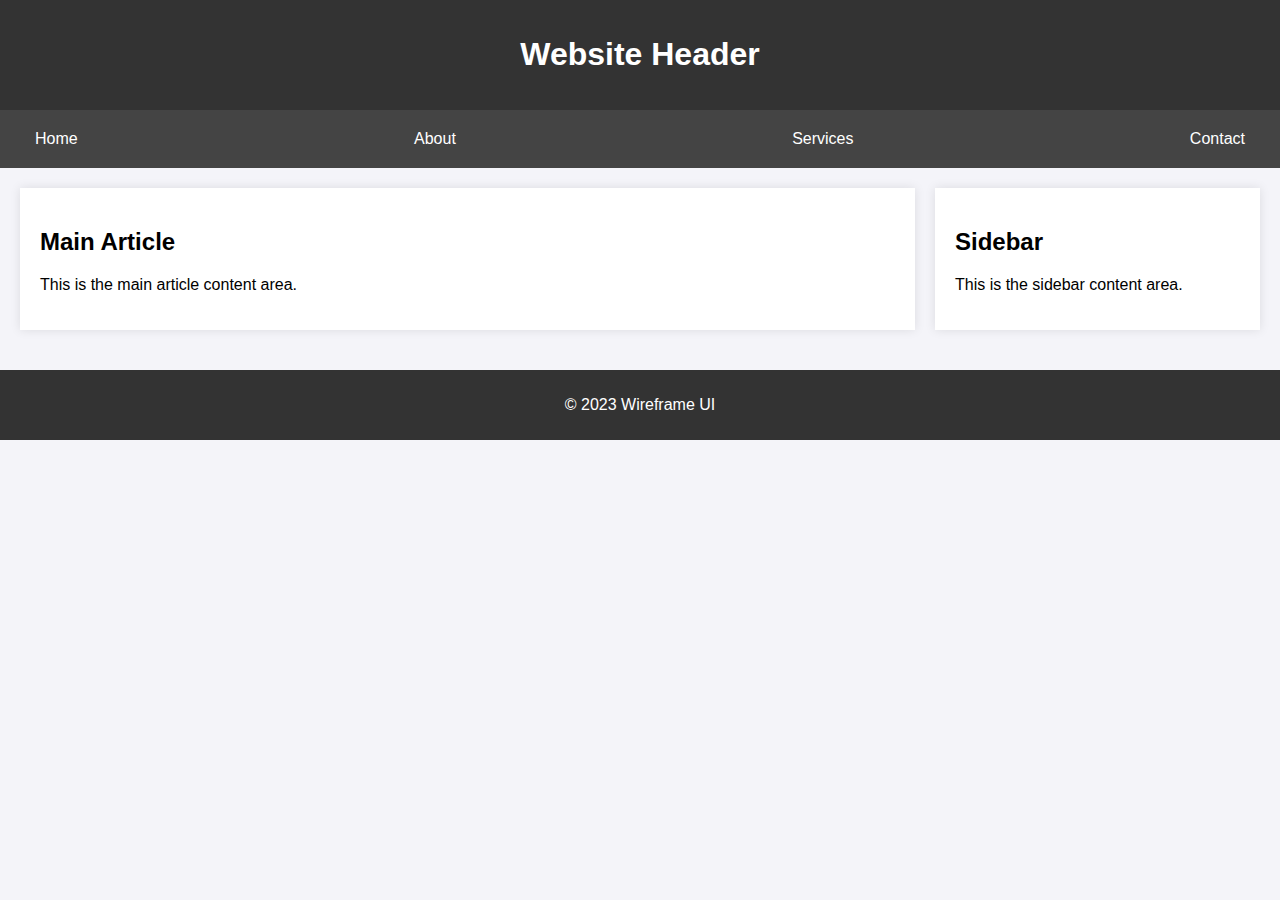
<file: index.html>
<!DOCTYPE html>
<html lang="en">
  <head>
    <meta charset="UTF-8" />
    <meta name="viewport" content="width=device-width, initial-scale=1.0" />
    <title>Wireframe UI</title>
    <style>
      body {
        font-family: Arial, sans-serif;
        margin: 0;
        padding: 0;
        background-color: #f4f4f9;
      }
      .header {
        background-color: #333;
        color: #fff;
        padding: 15px;
        text-align: center;
      }
      .nav {
        display: flex;
        justify-content: space-between;
        background-color: #444;
        padding: 10px 20px;
      }
      .nav a {
        color: #fff;
        text-decoration: none;
        padding: 10px 15px;
      }
      .main-content {
        display: flex;
        justify-content: space-between;
        padding: 20px;
      }
      .article {
        flex: 3;
        padding: 20px;
        background-color: #fff;
        box-shadow: 0 0 10px rgba(0, 0, 0, 0.1);
        margin-right: 20px;
      }
      .sidebar {
        flex: 1;
        padding: 20px;
        background-color: #fff;
        box-shadow: 0 0 10px rgba(0, 0, 0, 0.1);
      }
      .footer {
        background-color: #333;
        color: #fff;
        text-align: center;
        padding: 10px;
        margin-top: 20px;
      }
    </style>
  </head>
  <body>
    <header class="header">
      <h1>Website Header</h1>
    </header>
    <nav class="nav">
      <a href="#">Home</a>
      <a href="#">About</a>
      <a href="#">Services</a>
      <a href="#">Contact</a>
    </nav>
    <div class="main-content">
      <div class="article">
        <h2>Main Article</h2>
        <p>This is the main article content area.</p>
      </div>
      <aside class="sidebar">
        <h2>Sidebar</h2>
        <p>This is the sidebar content area.</p>
      </aside>
    </div>
    <footer class="footer">
      <p>&copy; 2023 Wireframe UI</p>
    </footer>
  </body>
</html>
</file>
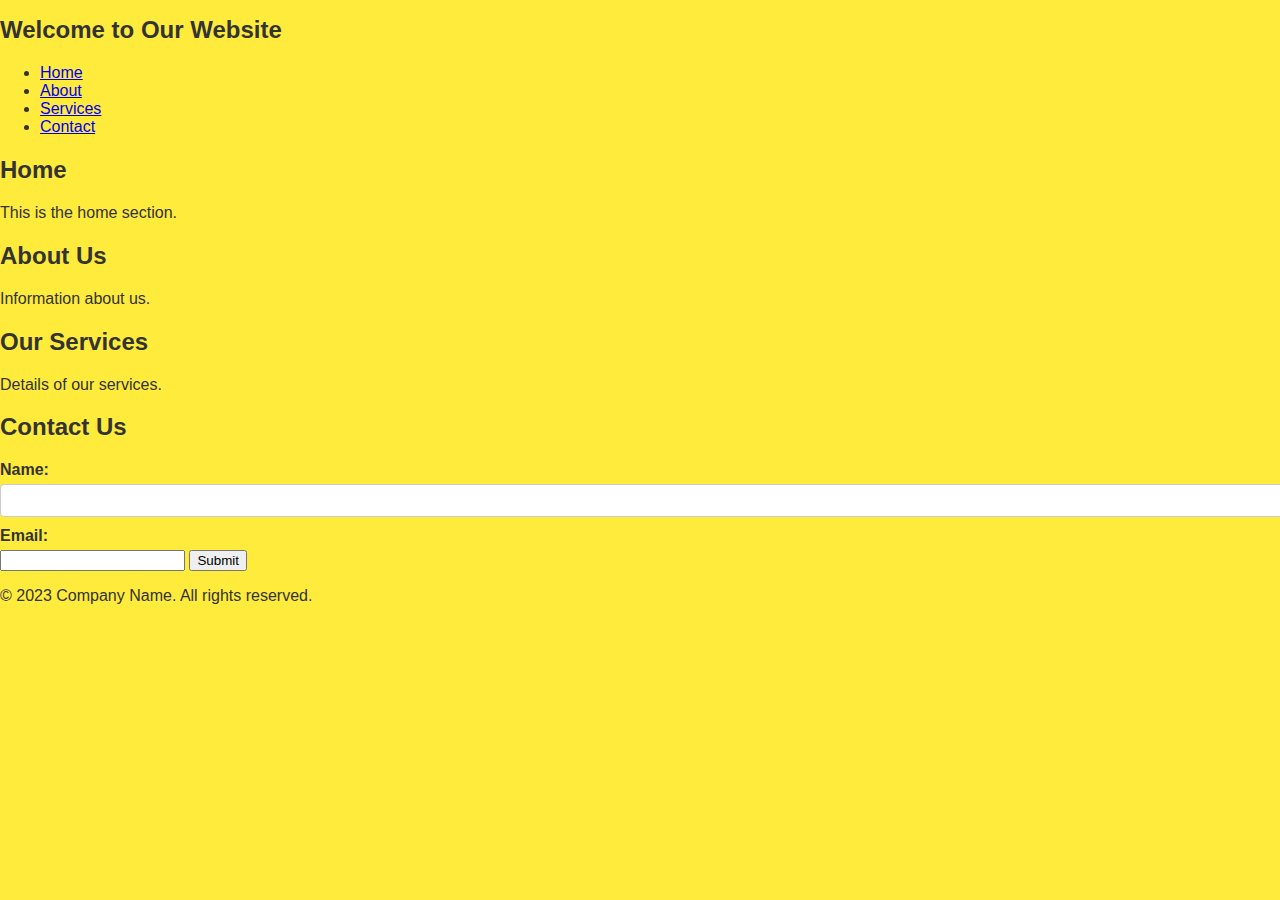
<file: public/index.html>
<!DOCTYPE html>
<html lang="en">
<head>
    <meta charset="UTF-8">
    <meta name="viewport" content="width=device-width, initial-scale=1.0">
    <title>Wireframe UI</title>
    <link rel="stylesheet" href="styles.css">
</head>
<body>
    <header>
        <h1>Welcome to Our Website</h1>
    </header>
    <nav>
        <ul>
            <li><a href="#home">Home</a></li>
            <li><a href="#about">About</a></li>
            <li><a href="#services">Services</a></li>
            <li><a href="#contact">Contact</a></li>
        </ul>
    </nav>
    <main>
        <section id="home">
            <h2>Home</h2>
            <p>This is the home section.</p>
        </section>
        <section id="about">
            <h2>About Us</h2>
            <p>Information about us.</p>
        </section>
        <section id="services">
            <h2>Our Services</h2>
            <p>Details of our services.</p>
        </section>
        <section id="contact">
            <h2>Contact Us</h2>
            <form>
                <label for="name">Name:</label>
                <input type="text" id="name" name="name" required>
                <label for="email">Email:</label>
                <input type="email" id="email" name="email" required>
                <input type="submit" value="Submit">
            </form>
        </section>
    </main>
    <footer>
        <p>&copy; 2023 Company Name. All rights reserved.</p>
    </footer>
    <script src="scripts.js"></script>
</body>
</html>
</file>
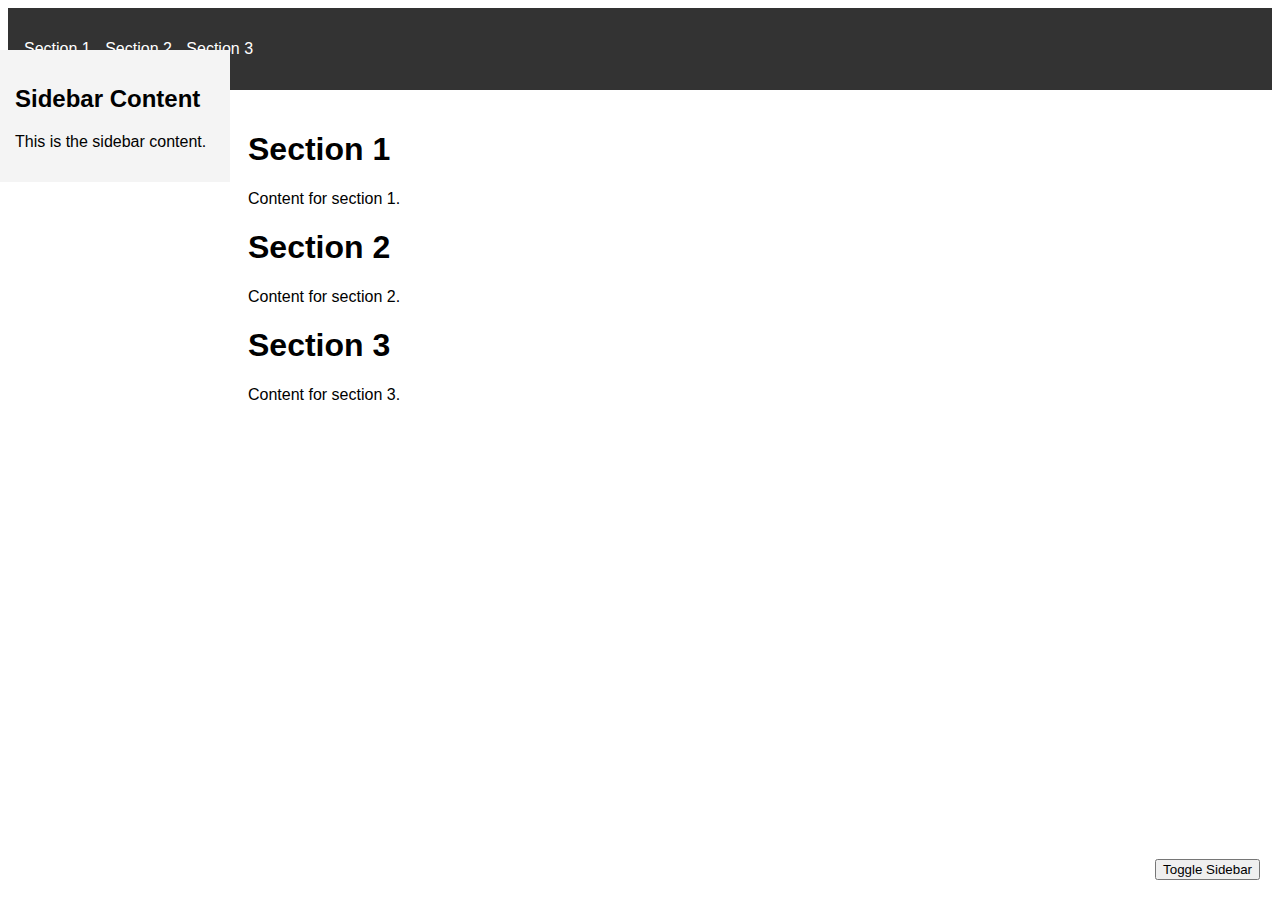
<file: src/index.html>
<!DOCTYPE html>
<html lang="en">
<head>
    <meta charset="UTF-8">
    <meta name="viewport" content="width=device-width, initial-scale=1.0">
    <title>Slack Code UI</title>
    <style>
        body {
            font-family: Arial, sans-serif;
        }
        nav {
            background-color: #333;
            color: white;
            padding: 1em;
        }
        nav ul {
            list-style-type: none;
            padding: 0;
        }
        nav ul li {
            display: inline;
            margin-right: 10px;
        }
        nav ul li a {
            color: white;
            text-decoration: none;
        }
        .sidebar {
            width: 200px;
            background-color: #f4f4f4;
            padding: 15px;
            position: fixed;
            top: 50px;
            left: 0;
        }
        .content {
            margin-left: 220px;
            padding: 20px;
        }
    </style>
</head>
<body>
    <nav>
        <ul>
            <li><a href="#section1">Section 1</a></li>
            <li><a href="#section2">Section 2</a></li>
            <li><a href="#section3">Section 3</a></li>
        </ul>
    </nav>
    <div class="sidebar">
        <h2>Sidebar Content</h2>
        <p>This is the sidebar content.</p>
    </div>
    <div class="content">
        <h1 id="section1">Section 1</h1>
        <p>Content for section 1.</p>
        <h1 id="section2">Section 2</h1>
        <p>Content for section 2.</p>
        <h1 id="section3">Section 3</h1>
        <p>Content for section 3.</p>
    </div>
    <button id="sidebarToggle" style="position: fixed; bottom: 20px; right: 20px;">Toggle Sidebar</button>

    <script>
        document.addEventListener('DOMContentLoaded', function() {
            const navLinks = document.querySelectorAll('nav a');
            navLinks.forEach(link => {
                link.addEventListener('click', function(event) {
                    event.preventDefault();
                    const targetId = this.getAttribute('href').substring(1);
                    const targetElement = document.getElementById(targetId);
                    if (targetElement) {
                        window.scrollTo({
                            top: targetElement.offsetTop,
                            behavior: 'smooth'
                        });
                    }
                });
            });

            const sidebarToggle = document.getElementById('sidebarToggle');
            sidebarToggle.addEventListener('click', function() {
                const sidebar = document.querySelector('.sidebar');
                if (sidebar) {
                    sidebar.style.display = sidebar.style.display === 'none' ? 'block' : 'none';
                }
            });
        });
    </script>
</body>
</html>
</file>
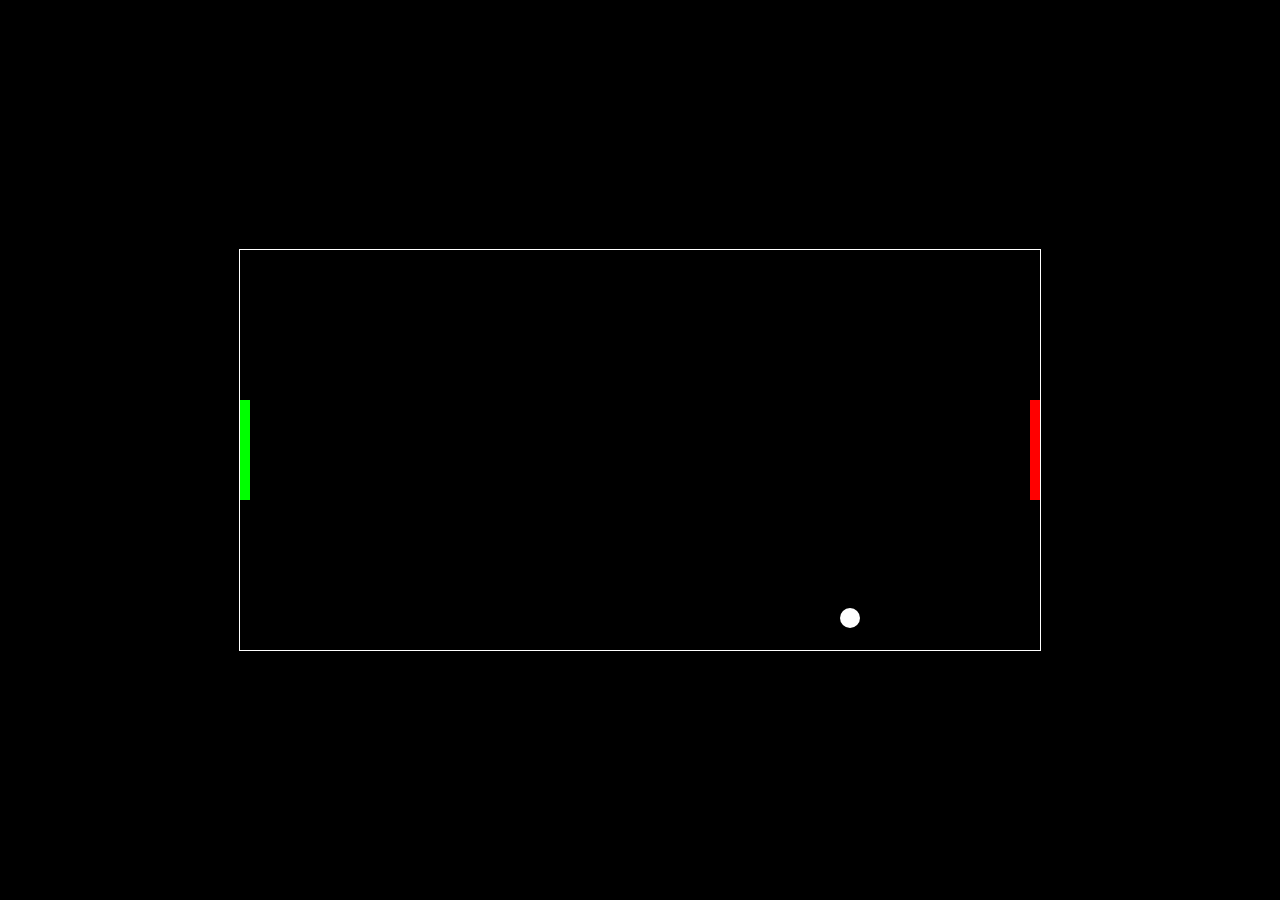
<file: pong.html>
<!DOCTYPE html>
<html lang="en">
<head>
    <meta charset="UTF-8">
    <meta name="viewport" content="width=device-width, initial-scale=1.0">
    <title>Pong Game</title>
    <style>
        body {
            margin: 0;
            display: flex;
            justify-content: center;
            align-items: center;
            height: 100vh;
            background-color: #000;
        }
        canvas {
            border: 1px solid #fff;
        }
    </style>
</head>
<body>
    <canvas id="pongCanvas" width="800" height="400"></canvas>
    <script src="pong.js"></script>
</body>
</html>
</file>
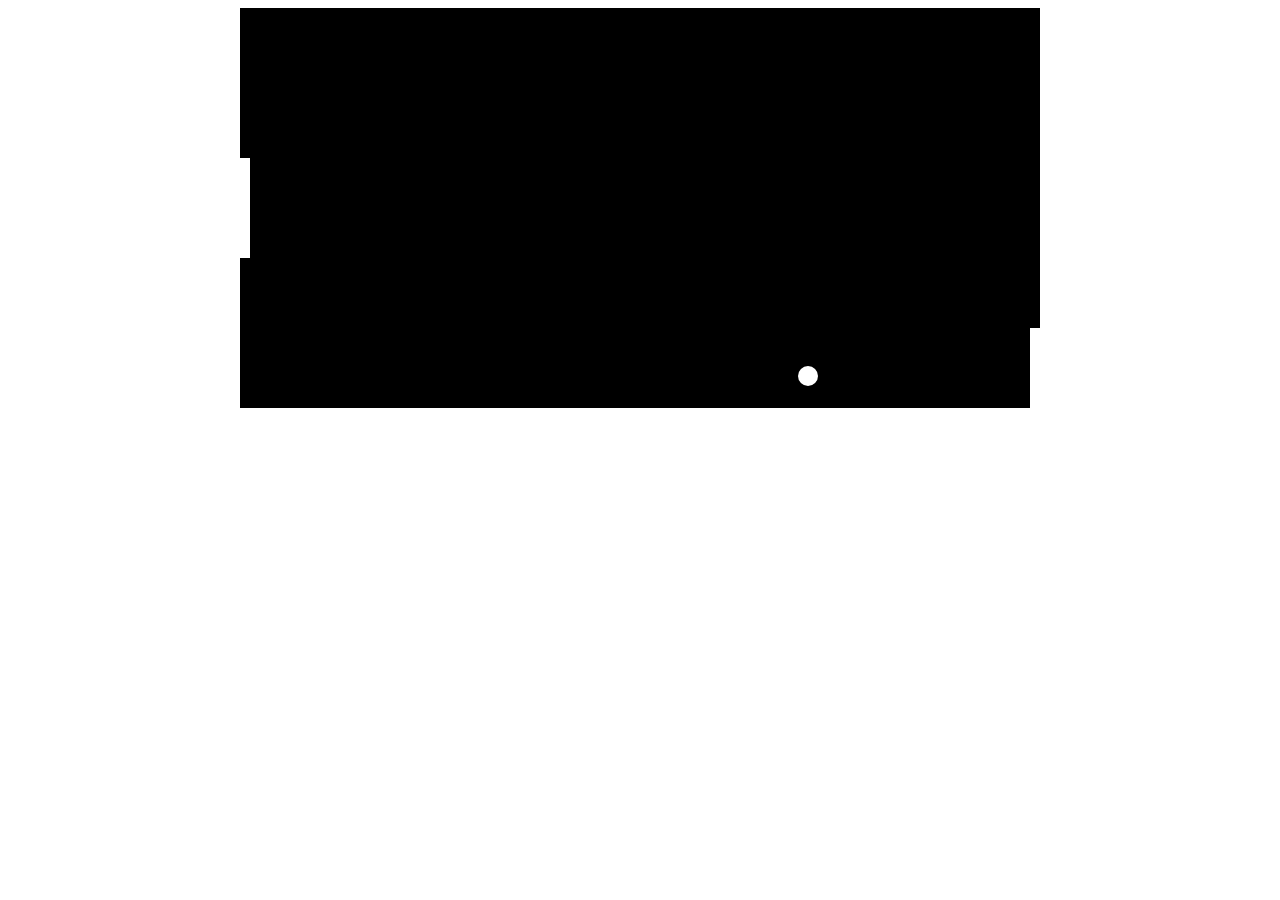
<file: pong_game.html>
<!DOCTYPE html>
<html lang="en">
<head>
    <meta charset="UTF-8">
    <meta name="viewport" content="width=device-width, initial-scale=1.0">
    <title>Pong Game</title>
    <style>
        canvas {
            background: black;
            display: block;
            margin: 0 auto;
        }
    </style>
</head>
<body>
    <canvas id="pongCanvas" width="800" height="400"></canvas>
    <script>
        console.log("Initializing Pong game...");

        const canvas = document.getElementById('pongCanvas');
        const context = canvas.getContext('2d');

        console.log("Canvas and context initialized.");

        // Paddle properties
        const paddleWidth = 10, paddleHeight = 100;
        const player = { x: 0, y: (canvas.height - paddleHeight) / 2, width: paddleWidth, height: paddleHeight, color: 'white', dy: 5 };
        const computer = { x: canvas.width - paddleWidth, y: (canvas.height - paddleHeight) / 2, width: paddleWidth, height: paddleHeight, color: 'white', dy: 5 };

        console.log("Player and computer paddles initialized.");

        // Ball properties
        const ball = { x: canvas.width / 2, y: canvas.height / 2, radius: 10, speed: 4, velocityX: 4, velocityY: 4, color: 'white' };

        console.log("Ball initialized.");

        // Draw rectangle
        function drawRect(x, y, w, h, color) {
            console.log(`Drawing rectangle at (${x}, ${y}) with width ${w} and height ${h}.`);
            context.fillStyle = color;
            context.fillRect(x, y, w, h);
        }

        // Draw circle
        function drawCircle(x, y, r, color) {
            console.log(`Drawing circle at (${x}, ${y}) with radius ${r}.`);
            context.fillStyle = color;
            context.beginPath();
            context.arc(x, y, r, 0, Math.PI * 2, false);
            context.closePath();
            context.fill();
        }

        // Draw text
        function drawText(text, x, y, color) {
            console.log(`Drawing text "${text}" at (${x}, ${y}).`);
            context.fillStyle = color;
            context.font = "35px Arial";
            context.fillText(text, x, y);
        }

        // Render the game
        function render() {
            console.log("Rendering game frame...");
            drawRect(0, 0, canvas.width, canvas.height, 'black');

            // Draw paddles
            drawRect(player.x, player.y, player.width, player.height, player.color);
            drawRect(computer.x, computer.y, computer.width, computer.height, computer.color);

            // Draw ball
            drawCircle(ball.x, ball.y, ball.radius, ball.color);
        }

        // Update game objects
        function update() {
            console.log("Updating game objects...");
            ball.x += ball.velocityX;
            ball.y += ball.velocityY;

            // Detect collision with top and bottom walls
            if (ball.y + ball.radius > canvas.height || ball.y - ball.radius < 0) {
                console.log("Ball hit top/bottom wall.");
                ball.velocityY = -ball.velocityY;
            }

            // Detect collision with paddles
            if (ball.x - ball.radius < player.x + player.width && ball.y > player.y && ball.y < player.y + player.height) {
                console.log("Ball hit player paddle.");
                ball.velocityX = -ball.velocityX;
            }

            if (ball.x + ball.radius > computer.x && ball.y > computer.y && ball.y < computer.y + computer.height) {
                console.log("Ball hit computer paddle.");
                ball.velocityX = -ball.velocityX;
            }

            // Simple AI for computer paddle
            if (ball.y < computer.y + computer.height / 2) {
                computer.y -= computer.dy;
            } else {
                computer.y += computer.dy;
            }
        }

        // Game loop
        function gameLoop() {
            console.log("Game loop started.");
            update();
            render();
        }

        // Control player paddle
        document.addEventListener('keydown', event => {
            console.log(`Key down: ${event.keyCode}`);
            switch (event.keyCode) {
                case 38: // Up arrow
                    player.y -= player.dy;
                    break;
                case 40: // Down arrow
                    player.y += player.dy;
                    break;
            }
        });

        // Start the game
        console.log("Starting game...");
        setInterval(gameLoop, 1000 / 60);
    </script>
</body>
</html>
</file>
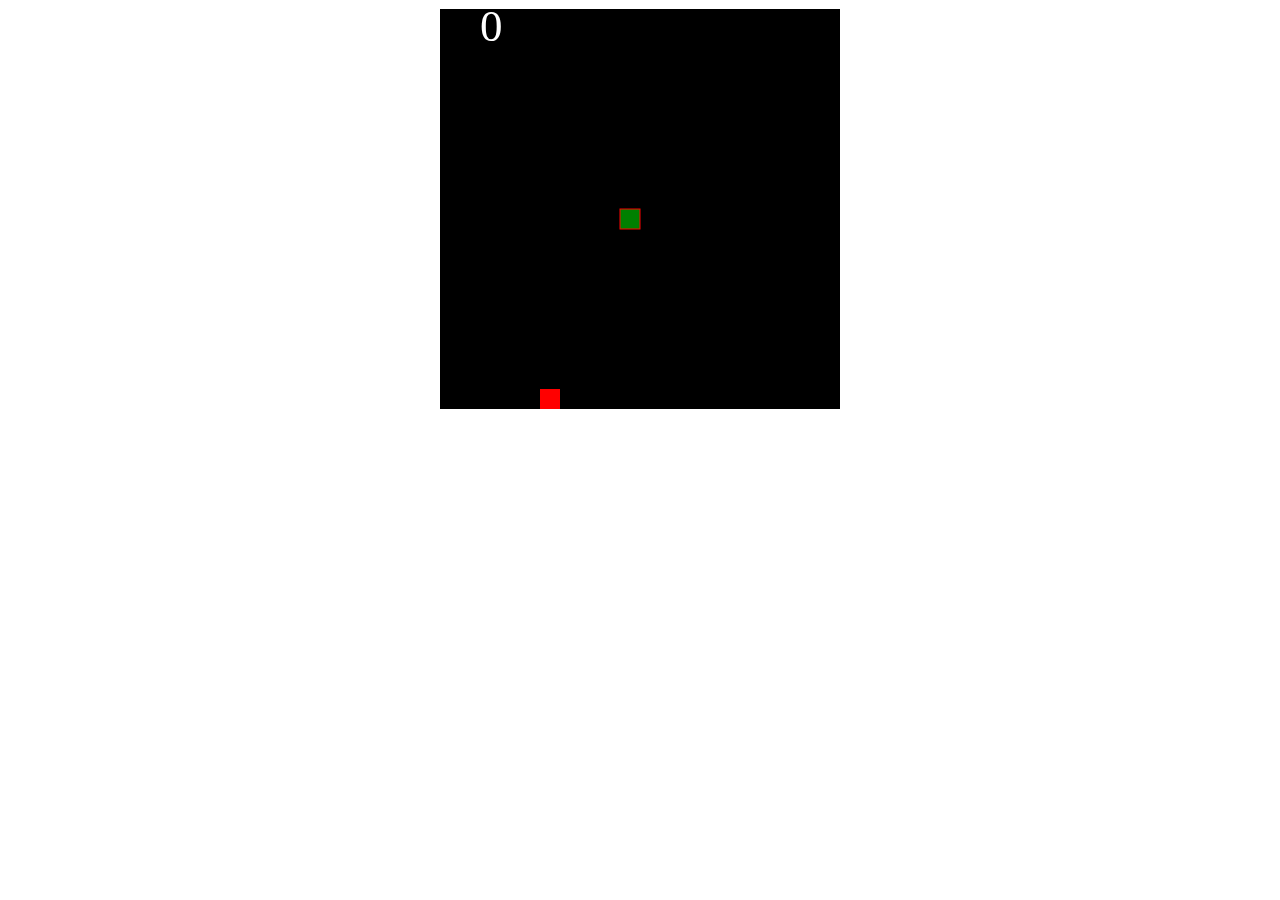
<file: snake.html>
<!DOCTYPE html>
<html lang="en">
<head>
    <meta charset="UTF-8">
    <meta name="viewport" content="width=device-width, initial-scale=1.0">
    <title>Snake Game</title>
    <style>
        canvas {
            background-color: #000;
            display: block;
            margin: 0 auto;
            border: 1px solid #fff;
        }
    </style>
</head>
<body>
    <canvas id="gameCanvas" width="400" height="400"></canvas>
    <script src="snake.js"></script>
</body>
</html>
</file>
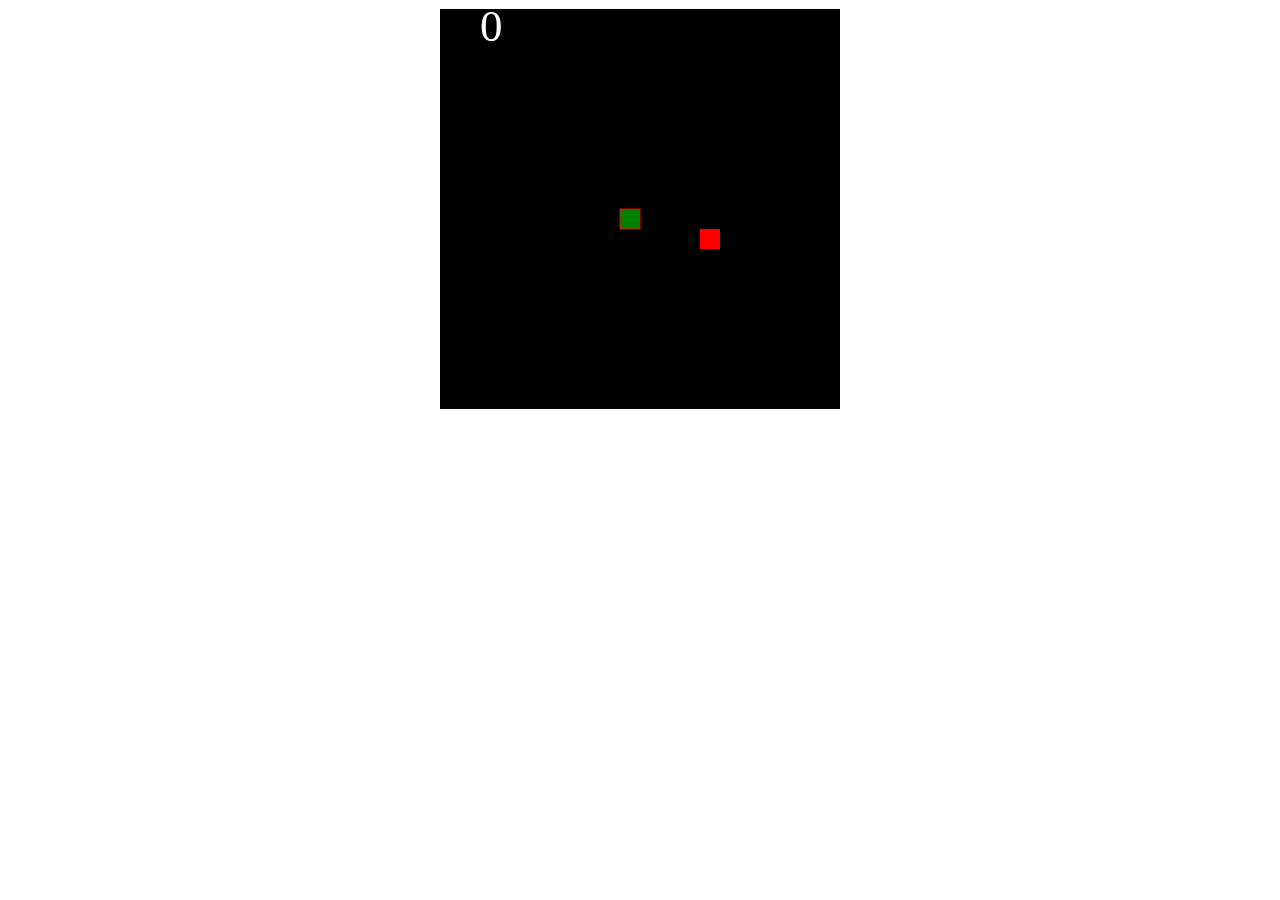
<file: public/snake_single_file.html>
<!DOCTYPE html>
<html lang="en">
<head>
    <meta charset="UTF-8">
    <meta name="viewport" content="width=device-width, initial-scale=1.0">
    <title>Snake Game</title>
    <style>
        canvas {
            background-color: #000;
            display: block;
            margin: 0 auto;
            border: 1px solid #fff;
        }
    </style>
</head>
<body>
    <canvas id="gameCanvas" width="400" height="400"></canvas>
    <script>
        const canvas = document.getElementById('gameCanvas');
        const ctx = canvas.getContext('2d');

        const box = 20;
        let snake = [];
        snake[0] = { x: 9 * box, y: 10 * box };

        let food = {
            x: Math.floor(Math.random() * 19 + 1) * box,
            y: Math.floor(Math.random() * 19 + 1) * box
        };

        let score = 0;
        let d;

        document.addEventListener('keydown', direction);

        function direction(event) {
            if (event.keyCode == 37 && d != "RIGHT") {
                d = "LEFT";
            } else if (event.keyCode == 38 && d != "DOWN") {
                d = "UP";
            } else if (event.keyCode == 39 && d != "LEFT") {
                d = "RIGHT";
            } else if (event.keyCode == 40 && d != "UP") {
                d = "DOWN";
            }
        }

        function collision(newHead, array) {
            for (let i = 0; i < array.length; i++) {
                if (newHead.x == array[i].x && newHead.y == array[i].y) {
                    return true;
                }
            }
            return false;
        }

        function draw() {
            ctx.clearRect(0, 0, canvas.width, canvas.height);

            for (let i = 0; i < snake.length; i++) {
                ctx.fillStyle = (i == 0) ? "green" : "white";
                ctx.fillRect(snake[i].x, snake[i].y, box, box);
                ctx.strokeStyle = "red";
                ctx.strokeRect(snake[i].x, snake[i].y, box, box);
            }

            ctx.fillStyle = "red";
            ctx.fillRect(food.x, food.y, box, box);

            let snakeX = snake[0].x;
            let snakeY = snake[0].y;

            if (d == "LEFT") snakeX -= box;
            if (d == "UP") snakeY -= box;
            if (d == "RIGHT") snakeX += box;
            if (d == "DOWN") snakeY += box;

            if (snakeX == food.x && snakeY == food.y) {
                score++;
                food = {
                    x: Math.floor(Math.random() * 19 + 1) * box,
                    y: Math.floor(Math.random() * 19 + 1) * box
                };
            } else {
                snake.pop();
            }

            let newHead = {
                x: snakeX,
                y: snakeY
            };

            if (snakeX < 0 || snakeY < 0 || snakeX >= 20 * box || snakeY >= 20 * box || collision(newHead, snake)) {
                clearInterval(game);
            }

            snake.unshift(newHead);

            ctx.fillStyle = "white";
            ctx.font = "45px Changa one";
            ctx.fillText(score, 2 * box, 1.6 * box);
        }

        let game = setInterval(draw, 100);
    </script>
</body>
</html>
</file>
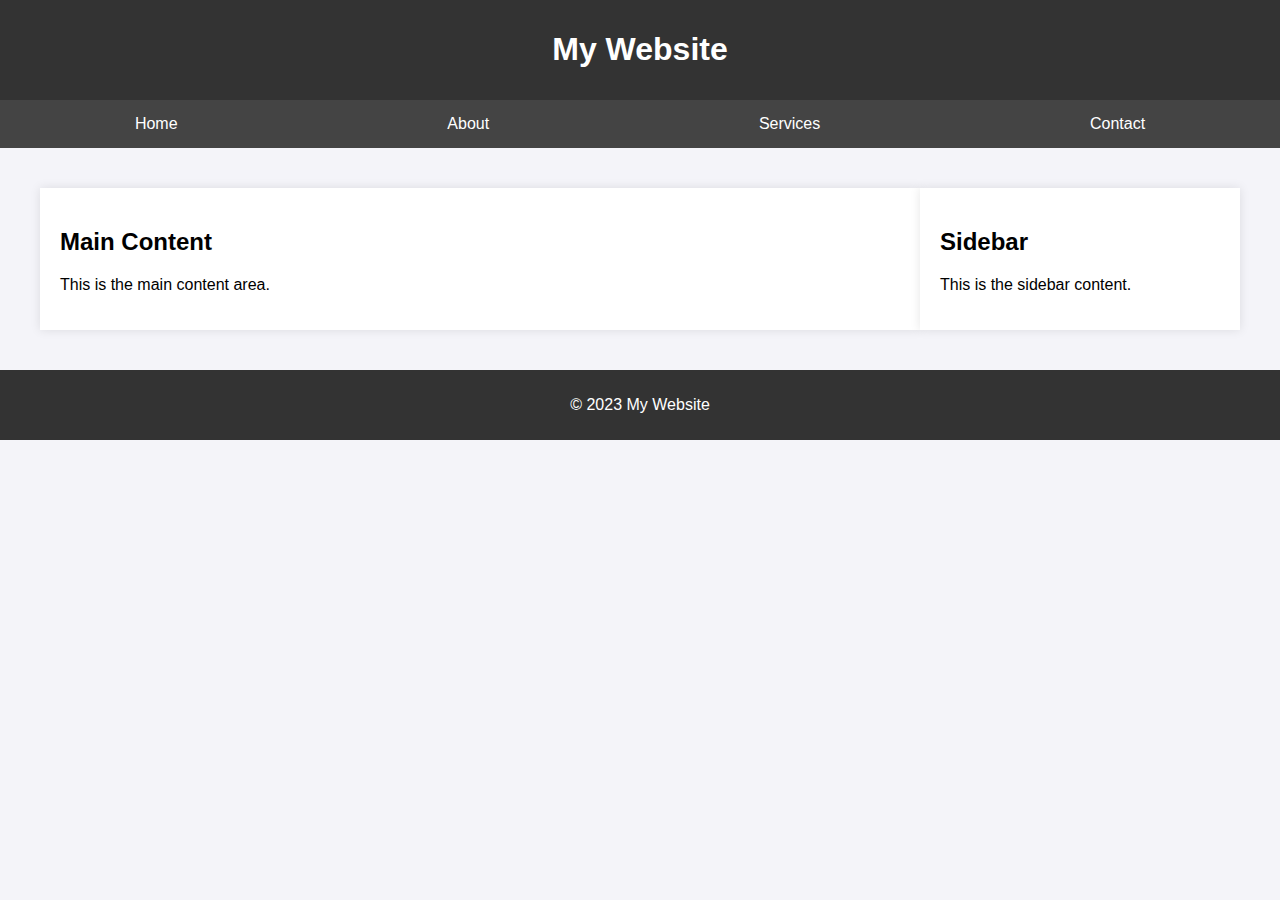
<file: src/ui.html>
<!DOCTYPE html>
<html lang="en">
<head>
    <meta charset="UTF-8">
    <meta name="viewport" content="width=device-width, initial-scale=1.0">
    <title>UI Wireframe</title>
    <style>
        body {
            font-family: Arial, sans-serif;
            margin: 0;
            padding: 0;
            background-color: #f4f4f9;
        }
        .container {
            max-width: 1200px;
            margin: 0 auto;
            padding: 20px;
        }
        header {
            background-color: #333;
            color: #fff;
            padding: 10px 0;
            text-align: center;
        }
        nav {
            display: flex;
            justify-content: space-around;
            background-color: #444;
            padding: 10px 0;
        }
        nav a {
            color: #fff;
            text-decoration: none;
            padding: 5px 10px;
        }
        main {
            display: flex;
            justify-content: space-between;
            margin-top: 20px;
        }
        .content {
            flex: 3;
            padding: 20px;
            background-color: #fff;
            box-shadow: 0 0 10px rgba(0, 0, 0, 0.1);
        }
        .sidebar {
            flex: 1;
            padding: 20px;
            background-color: #fff;
            box-shadow: 0 0 10px rgba(0, 0, 0, 0.1);
        }
        footer {
            background-color: #333;
            color: #fff;
            text-align: center;
            padding: 10px 0;
            margin-top: 20px;
        }
    </style>
</head>
<body>
    <header>
        <h1>My Website</h1>
    </header>
    <nav>
        <a href="#">Home</a>
        <a href="#">About</a>
        <a href="#">Services</a>
        <a href="#">Contact</a>
    </nav>
    <div class="container">
        <main>
            <div class="content">
                <h2>Main Content</h2>
                <p>This is the main content area.</p>
            </div>
            <aside class="sidebar">
                <h2>Sidebar</h2>
                <p>This is the sidebar content.</p>
            </aside>
        </main>
    </div>
    <footer>
        <p>&copy; 2023 My Website</p>
    </footer>
</body>
</html>
</file>
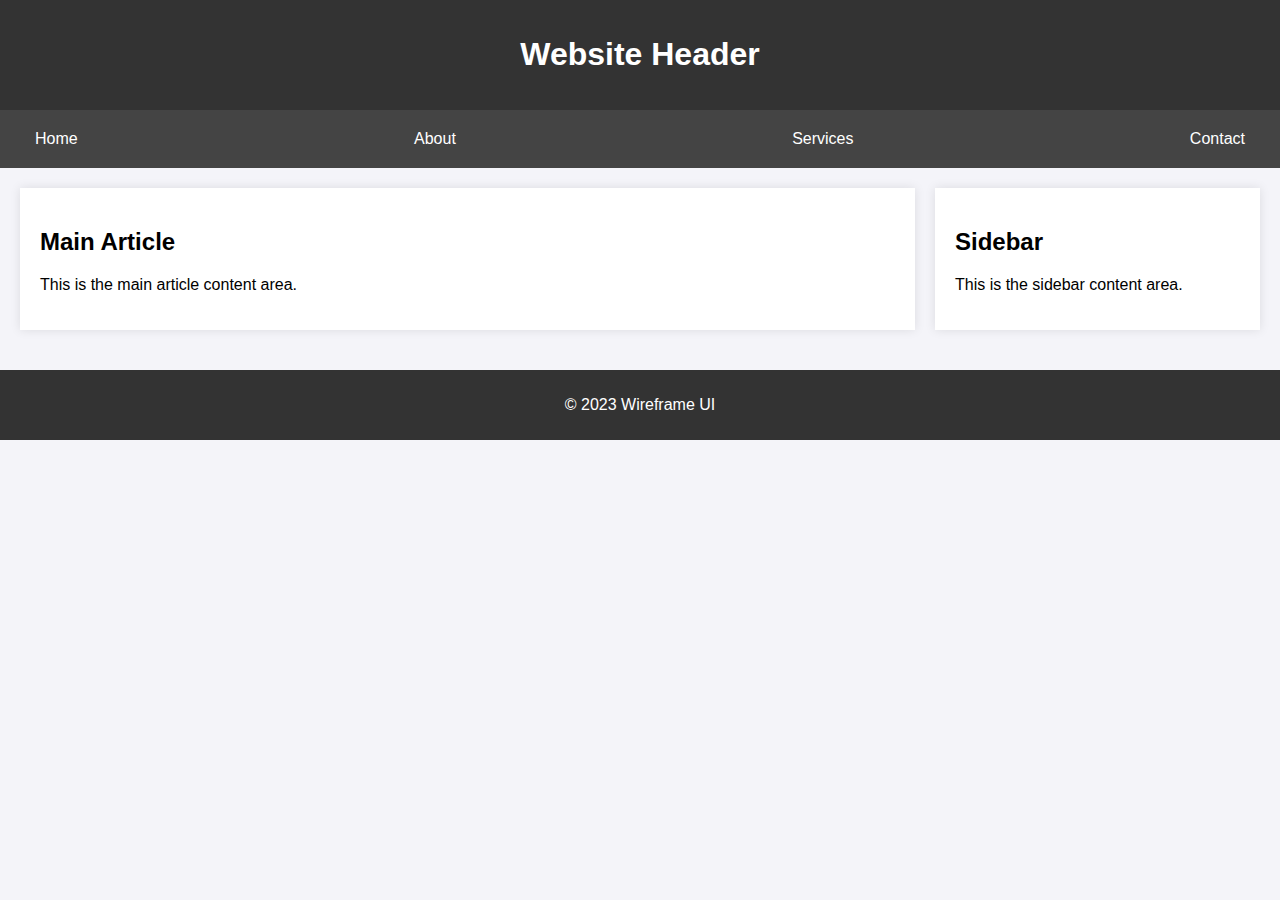
<file: src/wireframe_ui.html>
<!DOCTYPE html>
<html lang="en">
<head>
    <meta charset="UTF-8">
    <meta name="viewport" content="width=device-width, initial-scale=1.0">
    <title>Wireframe UI</title>
    <style>
        body {
            font-family: Arial, sans-serif;
            margin: 0;
            padding: 0;
            background-color: #f4f4f9;
        }
        .header {
            background-color: #333;
            color: #fff;
            padding: 15px;
            text-align: center;
        }
        .nav {
            display: flex;
            justify-content: space-between;
            background-color: #444;
            padding: 10px 20px;
        }
        .nav a {
            color: #fff;
            text-decoration: none;
            padding: 10px 15px;
        }
        .main-content {
            display: flex;
            justify-content: space-between;
            padding: 20px;
        }
        .article {
            flex: 3;
            padding: 20px;
            background-color: #fff;
            box-shadow: 0 0 10px rgba(0, 0, 0, 0.1);
            margin-right: 20px;
        }
        .sidebar {
            flex: 1;
            padding: 20px;
            background-color: #fff;
            box-shadow: 0 0 10px rgba(0, 0, 0, 0.1);
        }
        .footer {
            background-color: #333;
            color: #fff;
            text-align: center;
            padding: 10px;
            margin-top: 20px;
        }
    </style>
</head>
<body>
    <header class="header">
        <h1>Website Header</h1>
    </header>
    <nav class="nav">
        <a href="#">Home</a>
        <a href="#">About</a>
        <a href="#">Services</a>
        <a href="#">Contact</a>
    </nav>
    <div class="main-content">
        <div class="article">
            <h2>Main Article</h2>
            <p>This is the main article content area.</p>
        </div>
        <aside class="sidebar">
            <h2>Sidebar</h2>
            <p>This is the sidebar content area.</p>
        </aside>
    </div>
    <footer class="footer">
        <p>&copy; 2023 Wireframe UI</p>
    </footer>
</body>
</html>
</file>
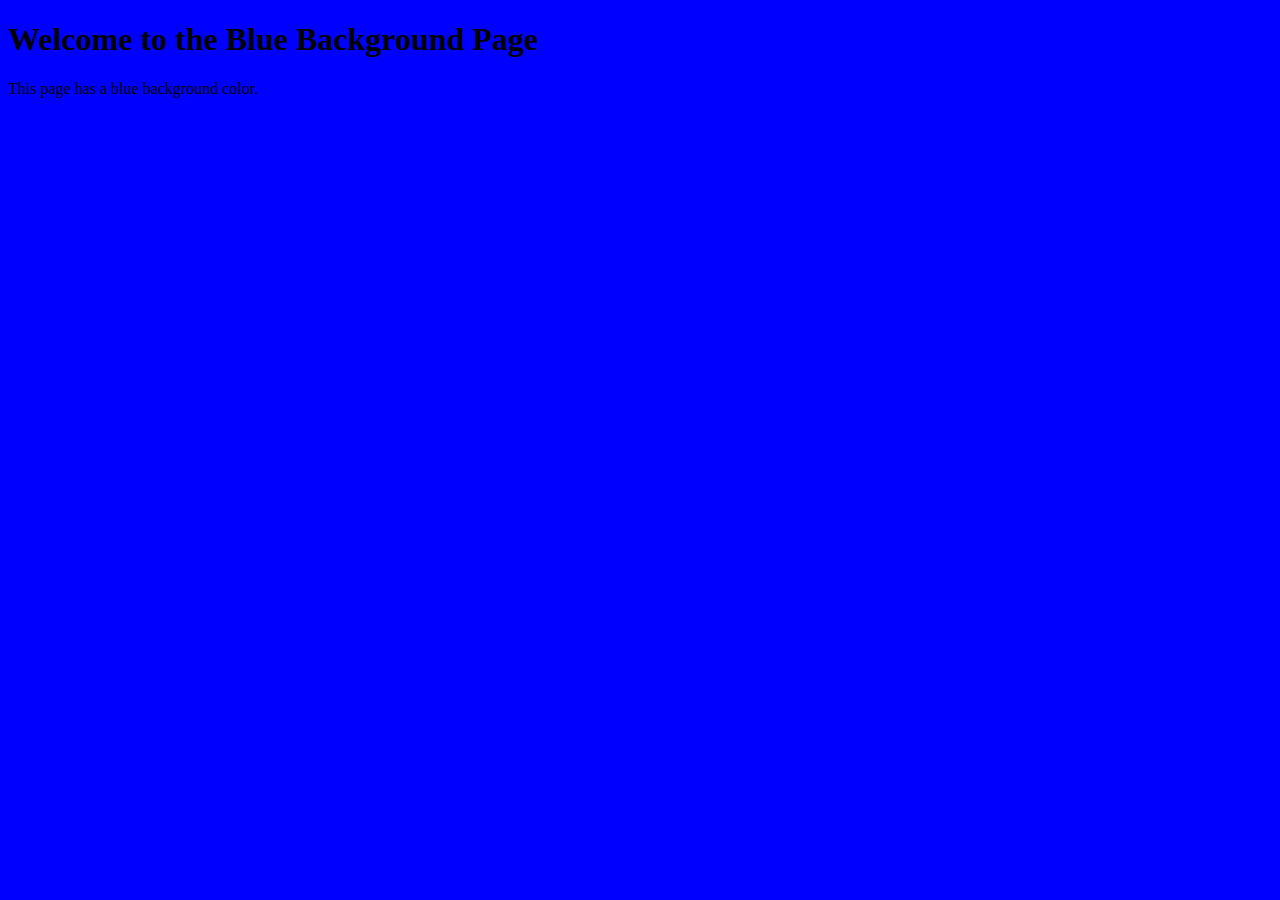
<file: path/to/file1.html>
<!DOCTYPE html>
<html lang="en">
<head>
    <meta charset="UTF-8">
    <meta name="viewport" content="width=device-width, initial-scale=1.0">
    <title>Blue Background</title>
    <style>
        body {
            background-color: blue;
        }
    </style>
</head>
<body>
    <h1>Welcome to the Blue Background Page</h1>
    <p>This page has a blue background color.</p>
</body>
</html>
</file>
<file: public/styles.css>
body {
    font-family: Arial, sans-serif;
    background-color: #ffeb3b; /* Changed background color to yellow */
    color: #333;
    margin: 0;
    padding: 0;
}

.appointment-container {
    width: 100%;
    max-width: 500px;
    margin: 50px auto;
    padding: 20px;
    background-color: #fff;
    box-shadow: 0 0 10px rgba(0, 0, 0, 0.1);
    border-radius: 8px;
}

h1 {
    font-size: 24px;
    margin-bottom: 20px;
}

label {
    display: block;
    margin-bottom: 5px;
    font-weight: bold;
}

input[type="text"],
input[type="date"],
input[type="time"] {
    width: 100%;
    padding: 8px;
    margin-bottom: 10px;
    border: 1px solid #ccc;
    border-radius: 4px;
}

button {
    padding: 10px 15px;
    background-color: #007bff;
    color: white;
    border: none;
    border-radius: 5px;
    cursor: pointer;
}

button:hover {
    background-color: #0056b3;
}

.hidden {
    display: none;
}

#confirmationMessage {
    margin-top: 20px;
    color: green;
    font-weight: bold;
}
</file>
